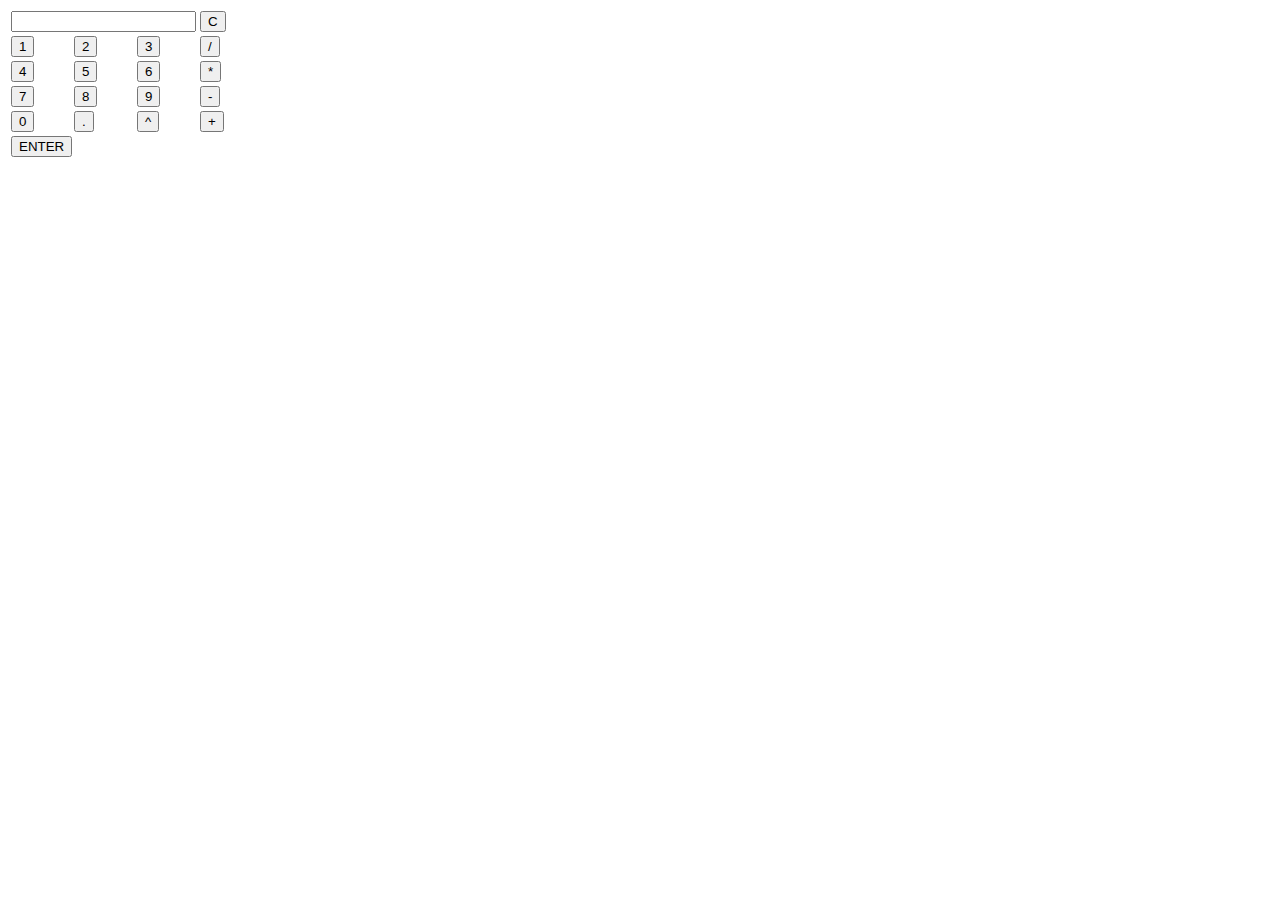
<file: #01 - Calculators/index.html>
<html>
<table id="calculator">


  <tr>
    <td colspan="3"><input type="text" id="result"></td>
    <td><input type="button" value="C" onclick="clr()"></td>
  </tr>
  
  
  <tr>
    <td><input type="button" value="1" onclick="display_value('1')" onkeydown="catch_keys(event)"></td>
    <td><input type="button" value="2" onclick="display_value('2')" onkeydown="catch_keys(event)"></td>
    <td><input type="button" value="3" onclick="display_value('3')" onkeydown="catch_keys(event)"></td>
    <td><input type="button" value="/" onclick="display_value('/')" onkeydown="catch_keys(event)"></td>
  </tr>
  
  
  <tr>
    <td><input type="button" value="4" onclick="display_value('4')" onkeydown="catch_keys(event)"></td>
    <td><input type="button" value="5" onclick="display_value('5')" onkeydown="catch_keys(event)"></td>
    <td><input type="button" value="6" onclick="display_value('6')" onkeydown="catch_keys(event)"></td>
    <td><input type="button" value="*" onclick="display_value('*')" onkeydown="catch_keys(event)"></td>
  </tr>
  
  
  <tr>
    <td><input type="button" value="7" onclick="display_value('7')" onkeydown="catch_keys(event)"></td>
    <td><input type="button" value="8" onclick="display_value('8')" onkeydown="catch_keys(event)"></td>
    <td><input type="button" value="9" onclick="display_value('9')" onkeydown="catch_keys(event)"></td>
    <td><input type="button" value="-" onclick="display_value('-')" onkeydown="catch_keys(event)"></td>
  </tr>
  
  
  <tr>
    <td><input type="button" value="0" onclick="display_value('0')" onkeydown="catch_keys(event)"></td>
    <td><input type="button" value="." onclick="display_value('.')" onkeydown="catch_keys(event)"></td>
    <td><input type="button" value="^" onclick="display_value('^')" onkeydown="catch_keys(event)"></td>
    <td><input type="button" value="+" onclick="display_value('+')" onkeydown="catch_keys(event)"></td>
  </tr>
  
  
  <tr>
    <td colspan="4"><input type="button" value="ENTER" onclick="solve()"></td>
  </tr>
  </table>
</html>
</file>
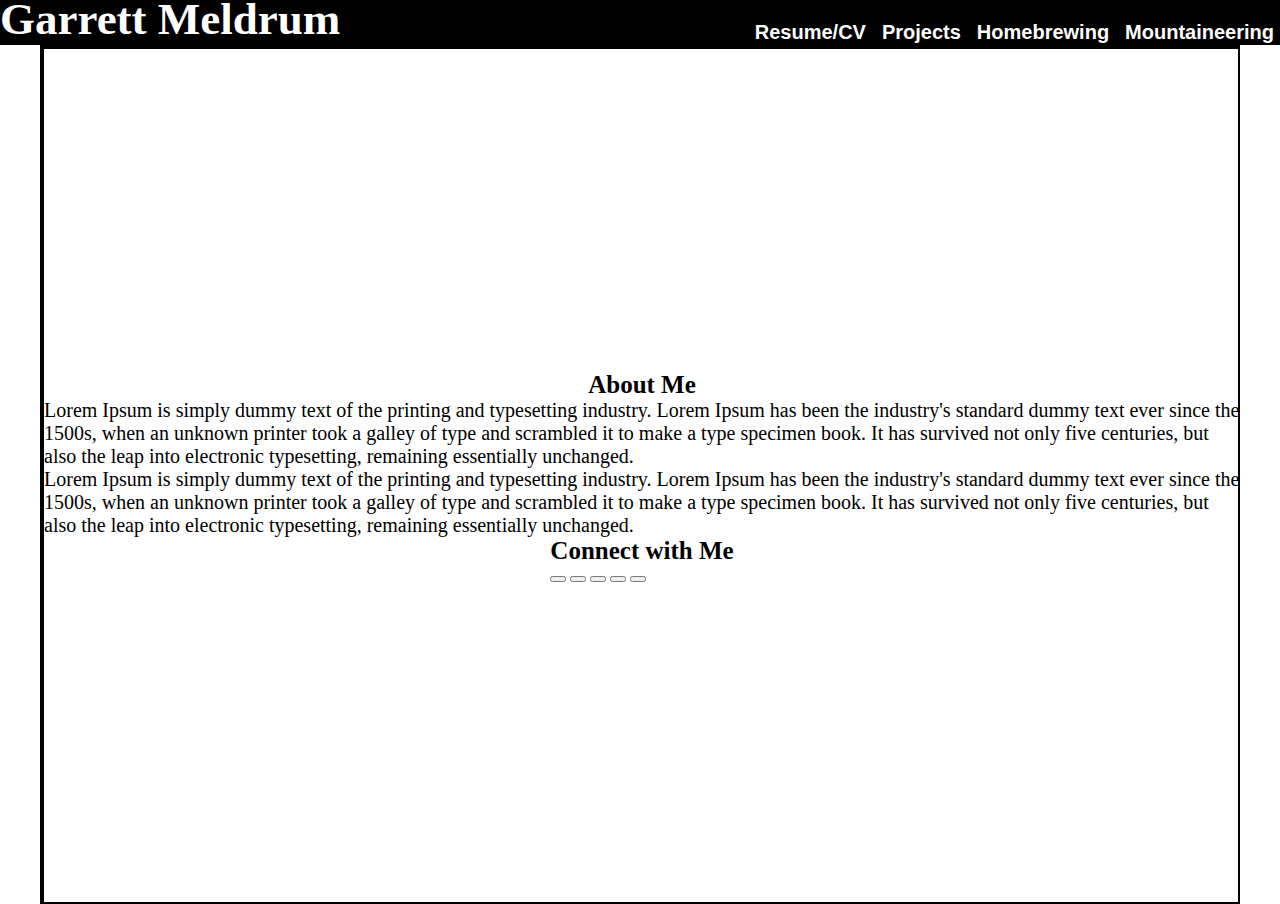
<file: 03 - Personal Website (Framework)/index.html>
<meta name="viewport" content="width=device-width, initial-scale=1.0">
<link rel="stylesheet" type="text/css" href="style.css">


<body>
    <div class="menu">
      <h1>Garrett Meldrum</h1>
      <div class="menu-tabs">
        <button><h3>Resume/CV</h3></button>
        <button><h3>Projects</h3></button>
        <button><h3>Homebrewing</h3></button>
        <button><h3>Mountaineering</h3></button>
      </div>
    </div>
    <div class="container">
      <div class="box" id="introduction">
        <h2>About Me</h2>
        <div class="aboutme">
          <h3>Lorem Ipsum is simply dummy text of the printing and typesetting industry. Lorem Ipsum has been the industry's standard dummy text ever since the 1500s, when an unknown printer took a galley of type and scrambled it to make a type specimen book. It has survived not only five centuries, but also the leap into electronic typesetting, remaining essentially unchanged.</h3>
          <h3>Lorem Ipsum is simply dummy text of the printing and typesetting industry. Lorem Ipsum has been the industry's standard dummy text ever since the 1500s, when an unknown printer took a galley of type and scrambled it to make a type specimen book. It has survived not only five centuries, but also the leap into electronic typesetting, remaining essentially unchanged.</h3>
        </div>
        <div class="connect">
          <h2>Connect with Me</h2>
          <div class="socials">
            <button id="resume"></button>
            <button id="linkedin"></button>
            <button id="github"></button>
            <button id="codepen"></button>
            <button id="email"></button>
          </div>
        </div>
      </div>
      <div class="box" id="education"></div>
      <div class="box" id="experience"></div>
      <div class="box" id="box4"></div>
      <div class="box" id="box5"></div>
      <div class="box" id="box6"></div>
    </div>
</body>
</file>
<file: 03 - Personal Website (Framework)/style.css>
/* Global variables*/
:root {
  --h1_font_size: 45px;
  --h2_font_size: 25px;
  --h3_font_size: 20px;
  --p_font_size: 17.5px;
  
  --320px_p: 0.2666;
  --375px_p: 0.3125;
  --414px_p: 0.345;
  --600px_p: 0.5;
  --768px_p: 0.64;
  --992px_p: 0.8266;
  
  --margin: 40px;
  
  --border_1: 15px;
  --border_2: 10px;
  --border_3: 5px;
  --border_4: 2.5px;
  
  --timeline_left_width: 400px;
  --timeline_right_width: 800px;
  --ul_left_alignment: 35px;
  --menubar_height: 45px;
}


/* Small devices (minimum up to 600px) */
@media (max-width: 600px) {
  :root {
    --timeline_left_width: calc((var(--timeline_left_width) * var(--600px_p)) - (var(--margin) * 2));
    --timeline_right_width: calc((var(--timeline_right_width) * var(--600px_p)) - (var(--margin) * 2));
    --menubar_height: calc(var(--menubar_height) * var(--600px_p));
  }
  body {
    overflow: auto;
    margin: 0;
    padding: 0;
  }
  .container {
    margin-right: calc(var(--margin) * var(--600px_p));
    margin-left: calc(var(--margin) * var(--600px_p));
    height: calc(100vh - var(--menubar_height));
  }
  .menu {
    height: var(--menubar_height);
  }
  /* Font size resizing based on the @media sizes dynamically */
  h1 {
    font-size: calc(var(--h1_font_size) * var(--600px_p));
    margin: 0;
    padding: 0;
  }
  h2 {
    font-size: calc(var(--h2_font_size) * var(--600px_p));
    margin: 0;
    padding: 0;
  }
  h3 {
    font-size: calc(var(--h3_font_size) * var(--600px_p));
    margin: 0;
    padding: 0;
  }
  p {
    font-size: calc(var(--p_font_size) * var(--600px_p));
    margin: 0;
    padding: 0;
  }
  li {
	  font-size: calc(var(--p_font_size) * var(--600px_p));
	  margin: 0;
  }
  ul {
	  margin: 0;
	  padding-left: calc(var(--ul_left_alignment) * var(--600px_p));
  }
}

/* Medium devices (600px to 768px) */
@media (min-width: 600px) and (max-width: 768px) {
  :root {
    --timeline_left_width: calc((var(--timeline_left_width) * var(--768px_p)) - (var(--margin) * 2));
    --timeline_right_width: calc((var(--timeline_right_width) * var(--768px_p)) - (var(--margin) * 2));
    --menubar_height: calc(var(--menubar_height) * var(--768px_p));
  }
  body {
    overflow: auto;
    margin: 0;
    padding: 0;
  }
  .container {
    margin-right: calc(var(--margin) * var(--768px_p));
    margin-left: calc(var(--margin) * var(--768px_p));
    height: calc(100vh - var(--menubar_height));
  }
  .menu {
    height: var(--menubar_height);
  }
  /* Font size resizing based on the @media sizes dynamically */
  h1 {
    font-size: calc(var(--h1_font_size) * var(--768px_p));
    margin: 0;
    padding: 0;
  }
  h2 {
    font-size: calc(var(--h2_font_size) * var(--768px_p));
    margin: 0;
    padding: 0;
  }
  h3 {
    font-size: calc(var(--h3_font_size) * var(--768px_p));
    margin: 0;
    padding: 0;
  }
  p {
    font-size: calc(var(--p_font_size) * var(--768px_p));
    margin: 0;
    padding: 0;
  }
  li {
	  font-size: calc(var(--p_font_size) * var(--768px_p));
	  margin: 0;
  }
  ul {
	  margin: 0;
	  padding-left: calc(var(--ul_left_alignment) * var(--768px_p));
  }
}

/* Large devices (768px to 1200px) */
@media (min-width: 768px) and (max-width: 1200px) {
  :root {
    --timeline_left_width: calc((var(--timeline_left_width) * var(--992px_p)) - (var(--margin) * 2));
    --timeline_right_width: calc((var(--timeline_right_width) * var(--992px_p)) - (var(--margin) * 2));
    --menubar_height: calc(var(--menubar_height) * var(--992px_p));
  }
  body {
    overflow: auto;
    margin: 0;
    padding: 0;
  }
  .container {
    margin-right: calc(var(--margin) * var(--992px_p));
    margin-left: calc(var(--margin) * var(--992px_p));
    height: calc(100vh - var(--menubar_height));
  }
  .menu {
    height: var(--menubar_height);
  }
  /* Font size resizing based on the @media sizes dynamically */
  h1 {
    font-size: calc(var(--h1_font_size) * var(--992px_p));
    margin: 0;
    padding: 0;
  }
  h2 {
    font-size: calc(var(--h2_font_size) * var(--992px_p));
    margin: 0;
    padding: 0;
  }
  h3 {
    font-size: calc(var(--h3_font_size) * var(--992px_p));
    margin: 0;
    padding: 0;
  }
  p {
    font-size: calc(var(--p_font_size) * var(--992px_p));
    margin: 0;
    padding: 0;
  }
  li {
	  font-size: calc(var(--p_font_size) * var(--992px_p));
	  margin: 0;
  }
  ul {
	  margin: 0;
	  padding-left: calc(var(--ul_left_alignment) * var(--992px_p));
  }
}

/* Extra large devices (1200px and maximum) */
@media (min-width: 1200px) {
  :root {
    --timeline_left_width: calc(var(--timeline_left_width) - (var(--margin) * 2));
    --timeline_right_width: calc(var(--timeline_right_width) - (var(--margin) * 2));
  }
  body {
    overflow: auto;
    margin: 0;
    padding: 0;
  }
  .container {
    margin-left: var(--margin);
    margin-right: var(--margin);
    height: calc(100vh - var(--menubar_height));
  }
  .menu {
    height: var(--menubar_height);
  }
  h1 {
    font-size: var(--h1_font_size);
    margin: 0;
    padding: 0;
  }
  h2 {
    font-size: var(--h2_font_size);
    margin: 0;
    padding: 0;
  }
  h3 {
    font-size: var(--h3_font_size);
    margin: 0;
    padding: 0;
  }
  p {
    font-size: var(--p_font_size);
    margin: 0;
    padding: 0;
  }
  li {
	  font-size: var(--p_font_size);
	  margin: 0;
  }
  ul {
	  margin: 0;
	  padding-left: var(--ul_left_alignment);
  }
}



.menu {
  display: flex;
  width: 100%;

  background-color: black;

  color: white;
  align-items: flex-end;
  text-align: end;
}
.menu h1 {
  text-align: end;
  margin: 0;
}
.menu-tabs {
  margin-left: auto;
}
.menu-tabs button {
	display: inline-flex;
	align-items: flex-end;
  
  height: 100%;
  
	background-color: black;
	color: white;
	border: none;
  
  margin-right: auto;
}
.menu-tabs button:hover {
	background-color: white;
	color: black;
	cursor: pointer;
}

.container {

  overflow-y: auto;
  

  -ms-overflow-style: none;  /* Hides scrollbar in Internet Explorer and Edge */
  scrollbar-width: none;     /* Hides scrollbar in Firefox */
  
  align-items: center;
  justify-content: flex-start;
  
  border: 2px solid black;

  scroll-snap-type: y mandatory;

}

.box {
  border: 2px solid black;
  height: 100vh;
  width: 100%;
  scroll-snap-align: start;
  overflow-y: auto;
}

#introduction {
  display: flex;
  flex-direction: column;
  align-items: center;
  justify-content: center;
  height: 100%;
}
.aboutme {

}
.aboutme h3 {
  font-weight: normal;
}
</file>
